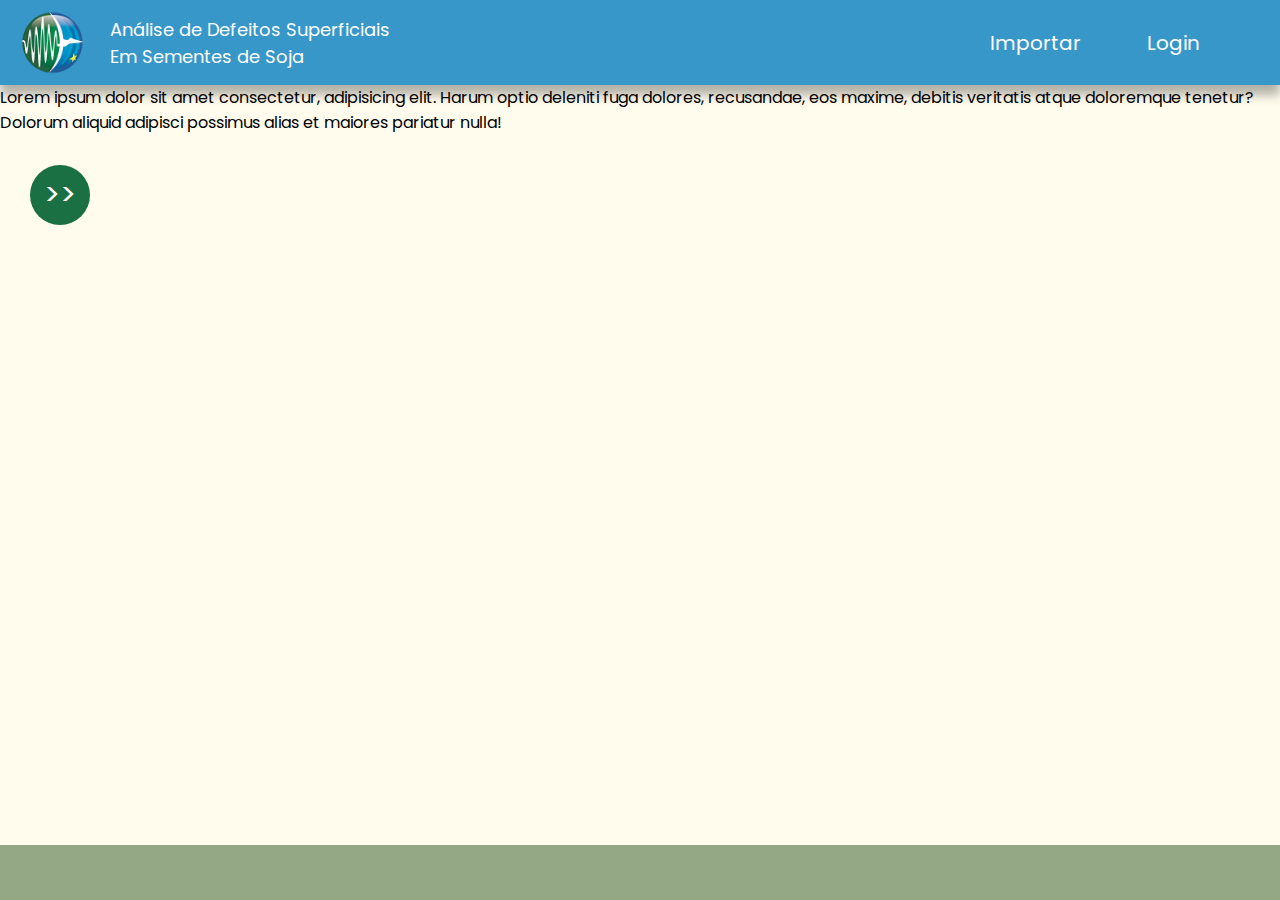
<file: index.html>
<!DOCTYPE html>
<html lang="en">

<head>
    <meta charset="UTF-8">
    <meta http-equiv="X-UA-Compatible" content="IE=edge">
    <meta name="viewport" content="width=device-width,initial-scale=1.0">

    <link rel="preconnect" href="https://fonts.googleapis.com">
    <link rel="preconnect" href="https://fonts.gstatic.com" crossorigin>
    <link href="https://fonts.googleapis.com/css2?family=Poppins:wght@100;300;500&display=swap" rel="stylesheet">

    <link rel="shortcut icon" href="./src/img/Singular-Logo.ico" type="image/x-icon">

    <link rel="stylesheet" href="./src/css/reset.css">
    <link rel="stylesheet" href="./src/css/style.css">
    <link rel="stylesheet" href="./src/css/responsiveindex.css">

    <title>App Soja</title>
</head>

<body>
    <main class="container">
        <header class="heading">
            <a class="startp">
                <img class="logo" src="./src/img/gof.png" alt="logo">
            </a>
            <section class="head">
                <a id="name">Análise de Defeitos Superficiais Em Sementes de Soja</a>
    
                <div id="user">
                    <a id="imp">Importar</a>
                    <a href="user.html" id="log">Login</a>
                </div>
            </section>
        </header>

        <section class="middle">
            <div class="left">
                <p>Lorem ipsum dolor sit amet consectetur, adipisicing elit. Harum optio deleniti fuga dolores, recusandae, eos maxime, debitis veritatis atque doloremque tenetur? Dolorum aliquid adipisci possimus alias et maiores pariatur nulla!</p>
            </div>

            <div></div>

            <div class="right"></div>

            <form class="btn">
                <a href="./next.html" id="next"><p id="sign">>></p></a>
            </form>
        </section>
        
        <section class="footer"></section>
    </main>

    <input type="file" id="fileInput" accept="image/*" multiple style="display: none;">
    <div id="imagePreviews"></div>

    <script src="./src/js/script.js"></script>
</body>
</html>
</file>
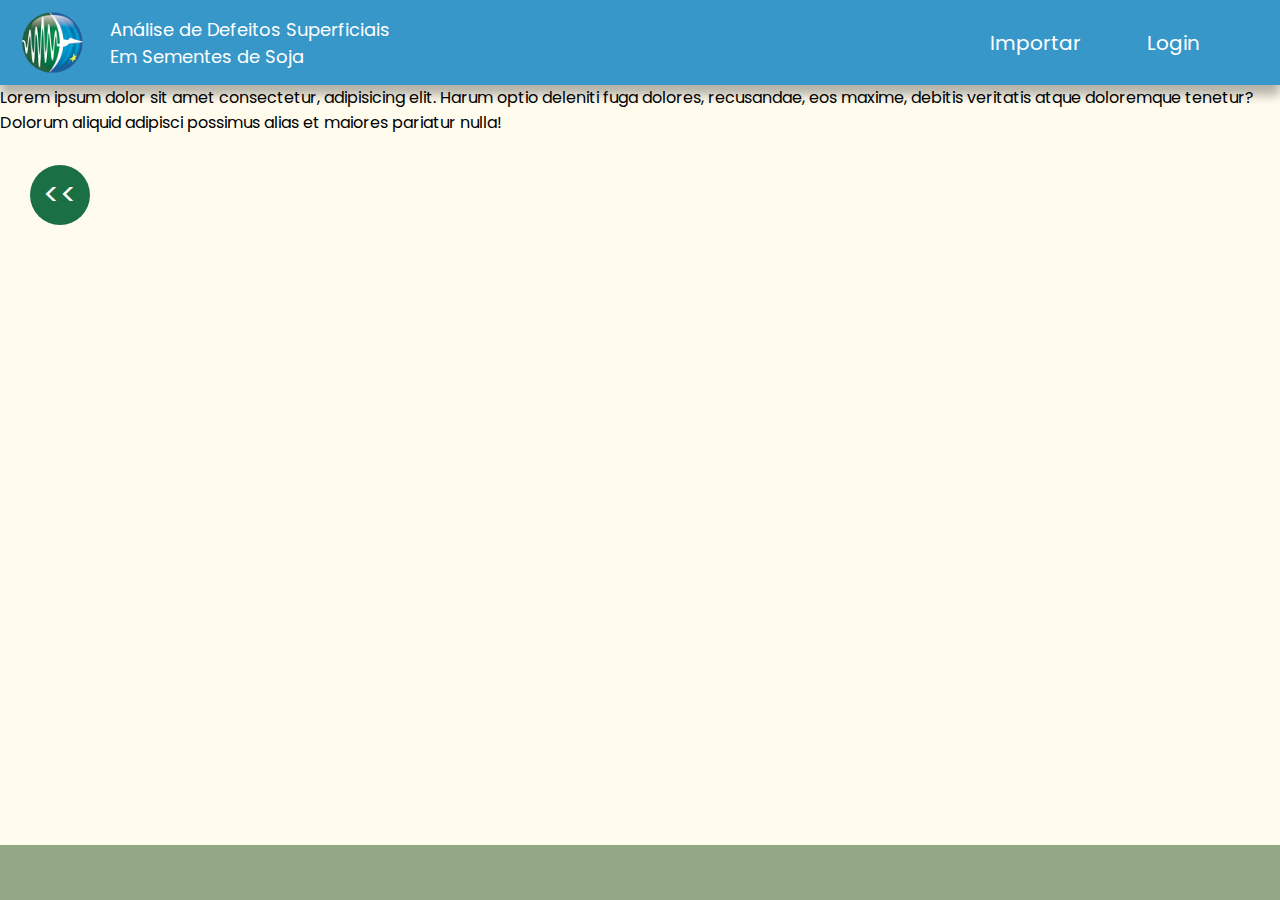
<file: next.html>
<!DOCTYPE html>
<html lang="en">

<head>
    <meta charset="UTF-8">
    <meta http-equiv="X-UA-Compatible" content="IE=edge">
    <meta name="viewport" content="width=device-width,initial-scale=1.0">

    <link rel="preconnect" href="https://fonts.googleapis.com">
    <link rel="preconnect" href="https://fonts.gstatic.com" crossorigin>
    <link href="https://fonts.googleapis.com/css2?family=Poppins:wght@100;300;500&display=swap" rel="stylesheet">

    <link rel="shortcut icon" href="./src/img/Singular-Logo.ico" type="image/x-icon">

    <link rel="stylesheet" href="./src/css/reset.css">
    <link rel="stylesheet" href="./src/css/style.css">

    <title>App Soja</title>
</head>

<body>
    <main class="container">
        <header class="heading">
            <a class="startp">
                <img class="logo" src="./src/img/gof.png" alt="logo">
            </a>
            <section class="head">
                <a id="name">Análise de Defeitos Superficiais Em Sementes de Soja</a>
    
                <div id="user">
                    <a id="imp">Importar</a>
                    <a href="user.html" id="log">Login</a>
                </div>
            </section>
        </header>

        <section class="middle">
            <div class="left">
                <p>Lorem ipsum dolor sit amet consectetur, adipisicing elit. Harum optio deleniti fuga dolores, recusandae, eos maxime, debitis veritatis atque doloremque tenetur? Dolorum aliquid adipisci possimus alias et maiores pariatur nulla!</p>
            </div>

            <div></div>

            <div class="right"></div>

            <form class="btn">
                <a href="./index.html" id="next"><p id="sign"><<</p></a>
            </form>
        </section>
        
        <section class="footer"></section>
    </main>

    <input type="file" id="fileInput" accept="image/*" multiple style="display: none;">
    <div id="imagePreviews"></div>

    <script src="./src/js/script.js"></script>
</body>
</html>
</file>
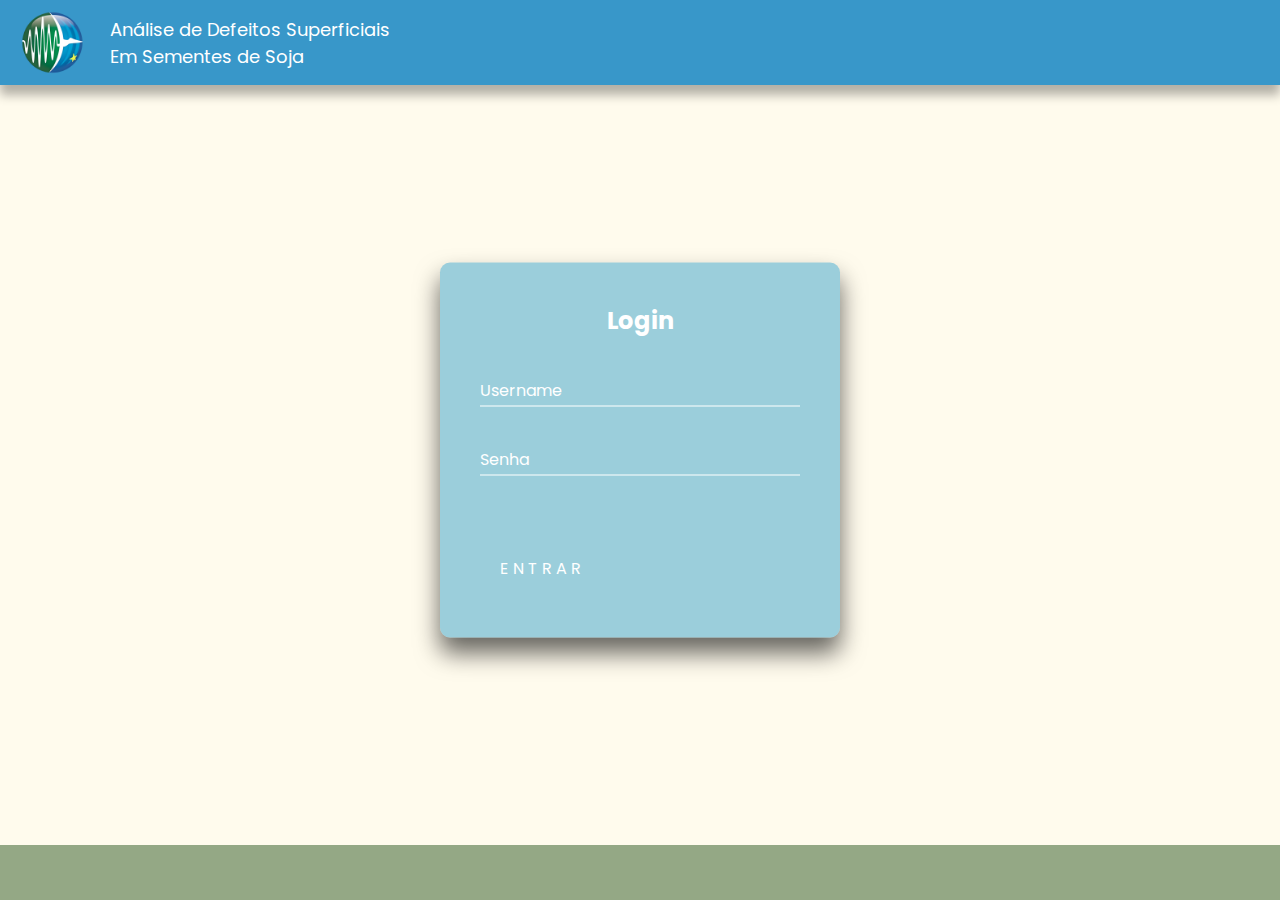
<file: user.html>
<!DOCTYPE html>
<body>
<div class="login-box">
    <style>
      html {
    height: 100%;
  }
  body {
    margin:0;
    padding:0;
    font-family: sans-serif;
    background: #FFFBED;
  }
  
  .login-box {
    position: absolute;
    top: 50%;
    left: 50%;
    width: 400px;
    padding: 40px;
    transform: translate(-50%, -50%);
    background: rgba(56,161,201,.5);
    box-sizing: border-box;
    box-shadow: 0 15px 25px rgba(0,0,0,.6);
    border-radius: 10px;
  }
  
  .login-box h2 {
    margin: 0 0 30px;
    padding: 0;
    color: #fff;
    text-align: center;
  }
  
  .login-box .user-box {
    position: relative;
  }
  
  .login-box .user-box input {
    width: 100%;
    padding: 10px 0;
    font-size: 16px;
    color: #fff;
    margin-bottom: 30px;
    border: none;
    border-bottom: 1px solid #fff;
    outline: none;
    background: transparent;
  }
  .login-box .user-box label {
    position: absolute;
    top:0;
    left: 0;
    padding: 10px 0;
    font-size: 16px;
    color: #fff;
    pointer-events: none;
    transition: .5s;
  }
  
  .login-box .user-box input:focus ~ label,
  .login-box .user-box input:valid ~ label {
    top: -20px;
    left: 0;
    color: #fff;
    font-size: 12px;
  }
  
  .login-box .password-box {
    position: relative;
  }
  
  .login-box .password-box input {
    width: 100%;
    padding: 10px 0;
    font-size: 16px;
    color: #fff;
    margin-bottom: 30px;
    border: none;
    border-bottom: 1px solid #fff;
    outline: none;
    background: transparent;
  }
  .login-box .password-box label {
    position: absolute;
    top:0;
    left: 0;
    padding: 10px 0;
    font-size: 16px;
    color: #fff;
    pointer-events: none;
    transition: .5s;
  }
  
  .login-box .password-box input:focus ~ label,
  .login-box .password-box input:valid ~ label {
    top: -20px;
    left: 0;
    color: #fff;
    font-size: 12px;
  }
  
  .login-box form a {
    position: relative;
    display: inline-block;
    padding: 10px 20px;
    color: #FFFFFF;
    font-size: 16px;
    text-decoration: none;
    text-transform: uppercase;
    overflow: hidden;
    transition: .5s;
    margin-top: 40px;
    letter-spacing: 4px
  }
  
  .login-box a:hover {
    background: #94A885;
    color: #fff;
    border-radius: 5px;
    box-shadow: 0 0 5px #94A885,
                0 0 25px #94A885,
                0 0 50px #94A885,
                0 0 100px #94A885;
  }
  
  .login-box a span {
    position: absolute;
    display: block;
  }
  
  .login-box a span:nth-child(1) {
    top: 0;
    left: -100%;
    width: 100%;
    height: 2px;
    background: linear-gradient(90deg, transparent, #FFF);
    animation: btn-anim1 1s linear infinite;
  }
  
  @keyframes btn-anim1 {
    0% {
      left: -100%;
    }
    50%,100% {
      left: 100%;
    }
  }
  
  .login-box a span:nth-child(2) {
    top: -100%;
    right: 0;
    width: 2px;
    height: 100%;
    background: linear-gradient(180deg, transparent, #FFF);
    animation: btn-anim2 1s linear infinite;
    animation-delay: .25s
  }
  
  @keyframes btn-anim2 {
    0% {
      top: -100%;
    }
    50%,100% {
      top: 100%;
    }
  }
  
  .login-box a span:nth-child(3) {
    bottom: 0;
    right: -100%;
    width: 100%;
    height: 2px;
    background: linear-gradient(270deg, transparent, #FFF);
    animation: btn-anim3 1s linear infinite;
    animation-delay: .5s
  }
  
  @keyframes btn-anim3 {
    0% {
      right: -100%;
    }
    50%,100% {
      right: 100%;
    }
  }
  
  .login-box a span:nth-child(4) {
    bottom: -100%;
    left: 0;
    width: 2px;
    height: 100%;
    background: linear-gradient(360deg, transparent, #FFF);
    animation: btn-anim4 1s linear infinite;
    animation-delay: .75s
  }
  
  @keyframes btn-anim4 {
    0% {
      bottom: -100%;
    }
    50%,100% {
      bottom: 100%;
    }
  }

    </style>
    <h2>Login</h2>
    <form>
      <div class="user-box">
        <input type="text" name="" required="">
        <label>Username</label>
      </div>

      <div class="password-box">
        <input type="text" name="" required="">
        <label>Senha</label>
      </div>
  
      <a href="#">
        <span></span>
        <span></span>
        <span></span>
        <span></span>
        Entrar
      </a>
    </form>
  </div>
</style>
<!DOCTYPE html>
<html lang="en">

<head>
    <meta charset="UTF-8">
    <meta http-equiv="X-UA-Compatible" content="IE=edge">
    <meta name="viewport" content="width=device-width,initial-scale=1.0">

    <link rel="preconnect" href="https://fonts.googleapis.com">
    <link rel="preconnect" href="https://fonts.gstatic.com" crossorigin>
    <link href="https://fonts.googleapis.com/css2?family=Poppins:wght@100;300;500&display=swap" rel="stylesheet">

    <link rel="shortcut icon" href="./src/img/Singular-Logo.ico" type="image/x-icon">

    <link rel="stylesheet" href="./src/css/reset.css">
    <link rel="stylesheet" href="./src/css/style.css">

    <title>App Soja</title>
</head>

<body>
    <main class="container">
        <header class="heading">
            <a href="index.html" class="startp">
                <img class="logo" src="./src/img/gof.png" alt="logo">
            </a>
            <section class="head">
                <a id="name">Análise de Defeitos Superficiais Em Sementes de Soja</a>
            </section>
        </header>
        </section>
        
        <section class="footer"></section>
    </main>

    <input type="file" id="fileInput" accept="image/*" multiple style="display: none;">
    <div id="imagePreviews"></div>

    <script src="./src/js/script.js"></script>
</body>
</html>

</body>
  </html>
</file>
<file: src/css/style.css>
body {
    font-family: 'poppins';
    background-color: #FFFBED;
}

.heading {
    background-color: #3897C9;
    display: flex;
    justify-content: center;
    padding: 20px;
    flex-direction: row;
    /* max-width: 1440px; */
    max-width: 100%;
    height: 85px;
    margin: 0 auto;
    box-shadow: 0 10px 10px rgba(0, 0, 0, .3);
}

.head {
    display: flex;
    width: 100%;
    justify-content: space-between;
    align-items: center;
    flex-direction: row;
}

#name {
    display: flex;
    justify-content: left;
    text-align: left;
    margin-left: 25px;
    color: #FFFFFF;
    width: 290px;
    font-size: 18px;
}

#user {
    color: #FFFFFF;
    display: flex;
    margin-right: 60px;
    flex-direction: row;
    justify-content: space-between;
    flex-direction: row;
    width: 210px;
    font-size: 20px;
}

#imp:hover {
    transform: scale(1.2);
    transition: 0.45s;
    cursor: pointer;
}

#log {
    color: #FFFFFF
}

#log:hover {
    transform: scale(1.2);
    transition: 0.45s;
    cursor: pointer;
}

.heading .logo {
    width: 65px;
}

.heading .startp {
    display: flex;
    align-items: center;
    height: 100%;
}

.footer {
    margin-top: 30px;
    padding: 15px;
    background-color: #94A885;
    align-items: center;
    height: 55px;
    position: absolute;
    bottom: 0;
    width: 100%;
    line-height: 60px;
}

.btn {
    margin: 30px;
    width: 60px;
    height: 60px;
    background-color: #1A7042; 
    border-radius: 50%;
    display: flex;
    align-items: center;
    justify-content: center;
    align-self: right;
}

.btn:hover {
    transform: scale(1.1);
    transition: 0.45s;
    cursor: pointer;
}


#sign {
    display: flex;
    justify-content: center;
    align-items: center;
    font-size: 30px;
    color: #fff;
}
</file>
<file: src/css/responsiveindex.css>
@media (max-width: 740px) {
    #name {display: none;}
    #user {margin-left: 50px;}
}

@media (max-height: 450px){
    .left {
        padding-bottom: 15px;
    }
    .footer {
        display: none;
    }
}

@media (max-width: 450px){
    #singular {
        width: 300px;
    }
}

@media (max-width: 300px){
    #singular {
        width: 250px;
    }

    #repertorio {
        width: 200px;
    }
}
</file>
